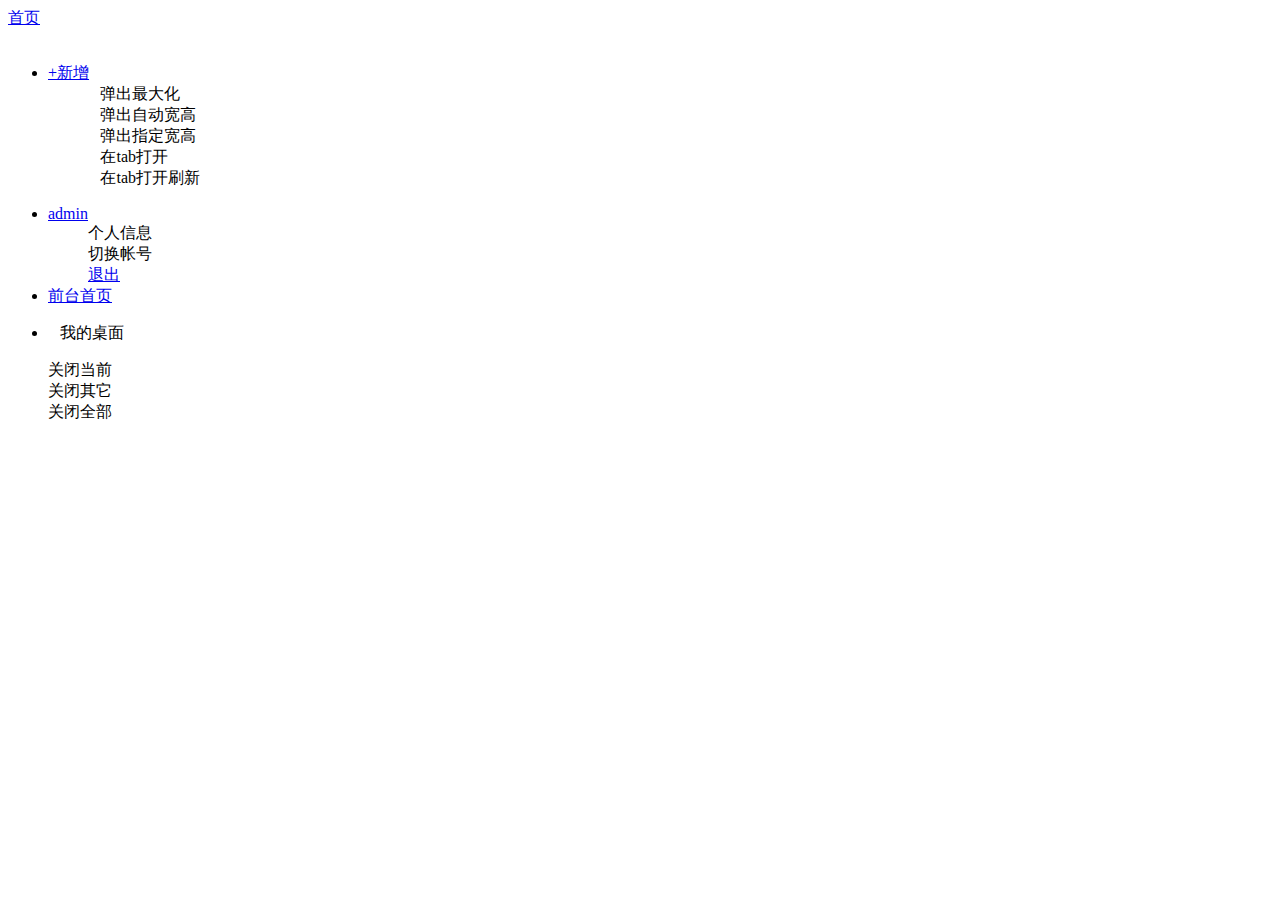
<file: target/classes/templates/u_index.html>
<!doctype html>
<html class="x-admin-sm" xmlns:th="http://www.thymeleaf.org">
<head>
    <meta charset="UTF-8">
    <title>用户登录</title>
    <meta name="renderer" content="webkit|ie-comp|ie-stand">
    <meta http-equiv="X-UA-Compatible" content="IE=edge,chrome=1">
    <meta name="viewport" content="width=device-width,user-scalable=yes, minimum-scale=0.4, initial-scale=0.8,target-densitydpi=low-dpi" />
    <meta http-equiv="Cache-Control" content="no-siteapp" />
    <link th:href="@{/css/font.css}" rel="stylesheet" >
    <link th:href="@{/css/xadmin.css}" rel="stylesheet" >
    <!-- <link rel="stylesheet" href="./css/theme5.css"> -->
    <script th:src="@{/lib/layui/layui.js}" charset="utf-8"></script>
    <script th:src="@{/js/xadmin.js}" type="text/javascript"></script>
    <!-- 让IE8/9支持媒体查询，从而兼容栅格 -->
    <!--[if lt IE 9]>
    <script src="https://cdn.staticfile.org/html5shiv/r29/html5.min.js"></script>
    <script src="https://cdn.staticfile.org/respond.js/1.4.2/respond.min.js"></script>
    <![endif]-->
    <script>
        // 是否开启刷新记忆tab功能
        // var is_remember = false;
    </script>
</head>


<body class="index">
<!-- 顶部开始 -->
<div class="container">
    <div class="logo">
        <a href="./u_index.html">首页</a></div>
    <div class="left_open">
        <a><i title="展开左侧栏" class="iconfont">&#xe699;</i></a>
    </div>
    <ul class="layui-nav left fast-add" lay-filter="">
        <li class="layui-nav-item">
            <a href="javascript:;">+新增</a>
            <dl class="layui-nav-child">
                <!-- 二级菜单 -->
                <dd>
                    <a onclick="xadmin.open('最大化','http://www.baidu.com','','',true)">
                        <i class="iconfont">&#xe6a2;</i>弹出最大化</a></dd>
                <dd>
                    <a onclick="xadmin.open('弹出自动宽高','http://www.baidu.com')">
                        <i class="iconfont">&#xe6a8;</i>弹出自动宽高</a></dd>
                <dd>
                    <a onclick="xadmin.open('弹出指定宽高','http://www.baidu.com',500,300)">
                        <i class="iconfont">&#xe6a8;</i>弹出指定宽高</a></dd>
                <dd>
                    <a onclick="xadmin.add_tab('在tab打开','member-list.html')">
                        <i class="iconfont">&#xe6b8;</i>在tab打开</a></dd>
                <dd>
                    <a onclick="xadmin.add_tab('在tab打开刷新','member-del.html',true)">
                        <i class="iconfont">&#xe6b8;</i>在tab打开刷新</a></dd>
            </dl>
        </li>
    </ul>
    <ul class="layui-nav right" lay-filter="">
        <li class="layui-nav-item">
            <a href="javascript:;">admin</a>
            <dl class="layui-nav-child">
                <!-- 二级菜单 -->
                <dd>
                    <a onclick="xadmin.open('个人信息','http://www.baidu.com')">个人信息</a></dd>
                <dd>
                    <a onclick="xadmin.open('切换帐号','http://www.baidu.com')">切换帐号</a></dd>
                <dd>
                    <a href="./login.html">退出</a></dd>
            </dl>
        </li>
        <li class="layui-nav-item to-index">
            <a href="/">前台首页</a></li>
    </ul>
</div>
<!-- 顶部结束 -->
<!-- 中部开始 -->
<!-- 左侧菜单开始 -->

<!-- 右侧主体开始 -->
<div class="page-content">
    <div class="layui-tab tab" lay-filter="xbs_tab" lay-allowclose="false">
        <ul class="layui-tab-title">
            <li class="home">
                <i class="layui-icon">&#xe68e;</i>我的桌面</li></ul>
        <div class="layui-unselect layui-form-select layui-form-selected" id="tab_right">
            <dl>
                <dd data-type="this">关闭当前</dd>
                <dd data-type="other">关闭其它</dd>
                <dd data-type="all">关闭全部</dd></dl>
        </div>
        <div class="layui-tab-content">
            <div class="layui-tab-item layui-show">
                <iframe th:src="@{/shoes.html}" frameborder="0" scrolling="yes" class="x-iframe"></iframe>
            </div>
        </div>
        <div id="tab_show"></div>
    </div>
</div>
<div class="page-content-bg"></div>
<style id="theme_style"></style>
<!-- 右侧主体结束 -->
<!-- 中部结束 -->
<script>//百度统计可去掉
var _hmt = _hmt || []; (function() {
    var hm = document.createElement("script");
    hm.src = "https://hm.baidu.com/hm.js?b393d153aeb26b46e9431fabaf0f6190";
    var s = document.getElementsByTagName("script")[0];
    s.parentNode.insertBefore(hm, s);
})();</script>
</body>

</html>
</file>
